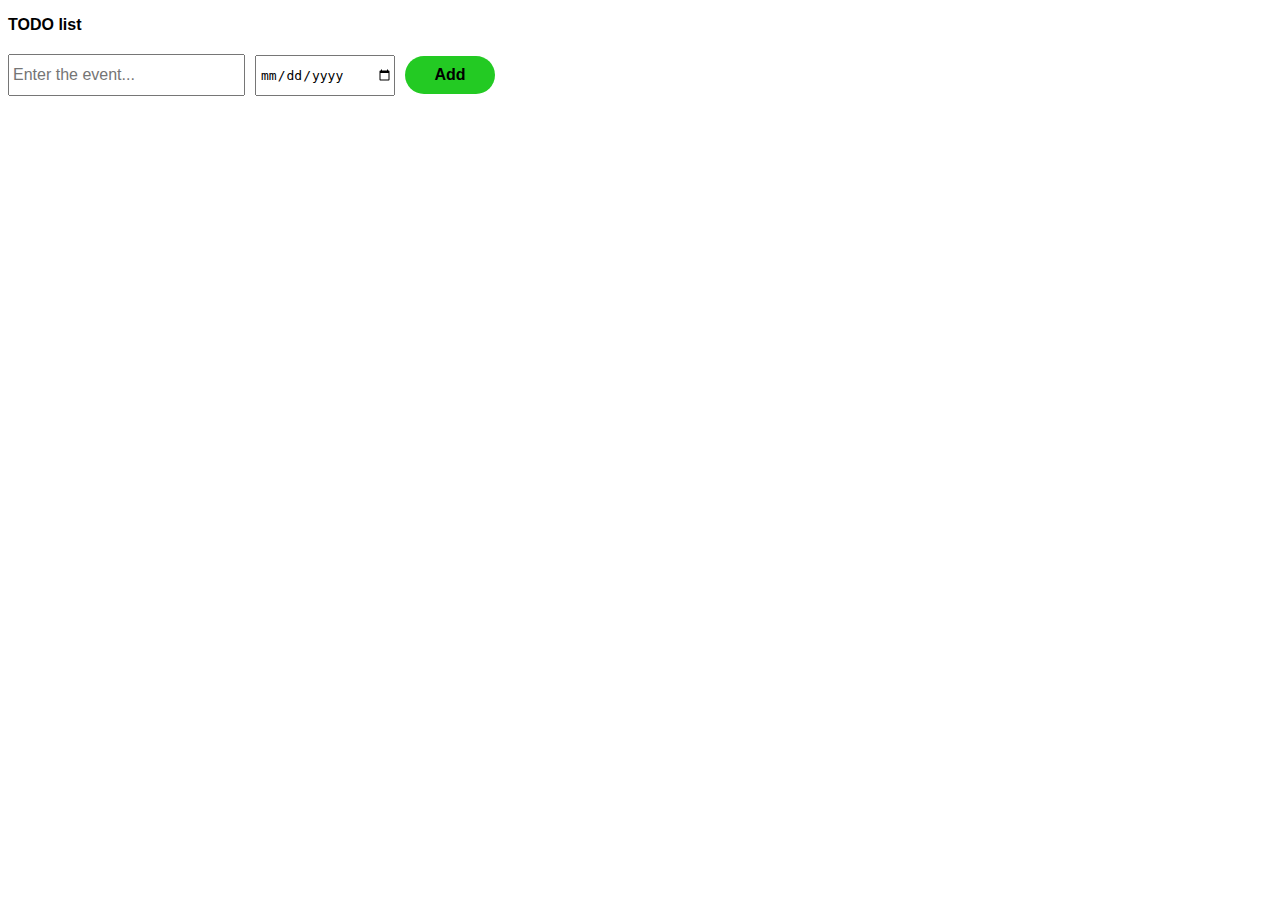
<file: Todo-list/todo-list.html>
<!Doctype html>
<html>
  <head>
      <title>To-Do List</title>
      <link rel="stylesheet" href="todo-list.css">
  </head>
  <body>
    <p class="title">TODO list</p>
    <div class="elements">
      <input class="event" type="text" placeholder="Enter the event...">
      <input class="eventDate" type="date">
      <button onclick="addEventList()" class="submit">Add</button>
    </div>
    <div class="todoList"></div>
    <script src="todo-list.js"></script>
  </body>
</html>
</file>
<file: Todo-list/todo-list.css>
body{
    font-family: Arial ;
}
.title{
    font-weight: bold;
}
.todoList,.elements{
    margin-top:20px;
    display:grid;
    grid-template-columns: 247px 150px 100px;
    align-items: center;
}

.event,.eventDate,.submit,.deleteButton{
    padding:10px 0px;
    font-size: medium;
    margin-right:10px;
}
.submit{
    background-color: rgb(35, 202, 35);
    border: none;
    font-weight: bold;
    border-radius: 30px;
}
.deleteButton{
    background-color: rgb(255, 80, 80);
    border:none;
    font-weight: bold;
    border-radius: 30px;
    color:white;
}
.event,.eventDate{
    padding-left:3px;
}
.todoList{
    row-gap: 10px;
}
</file>
